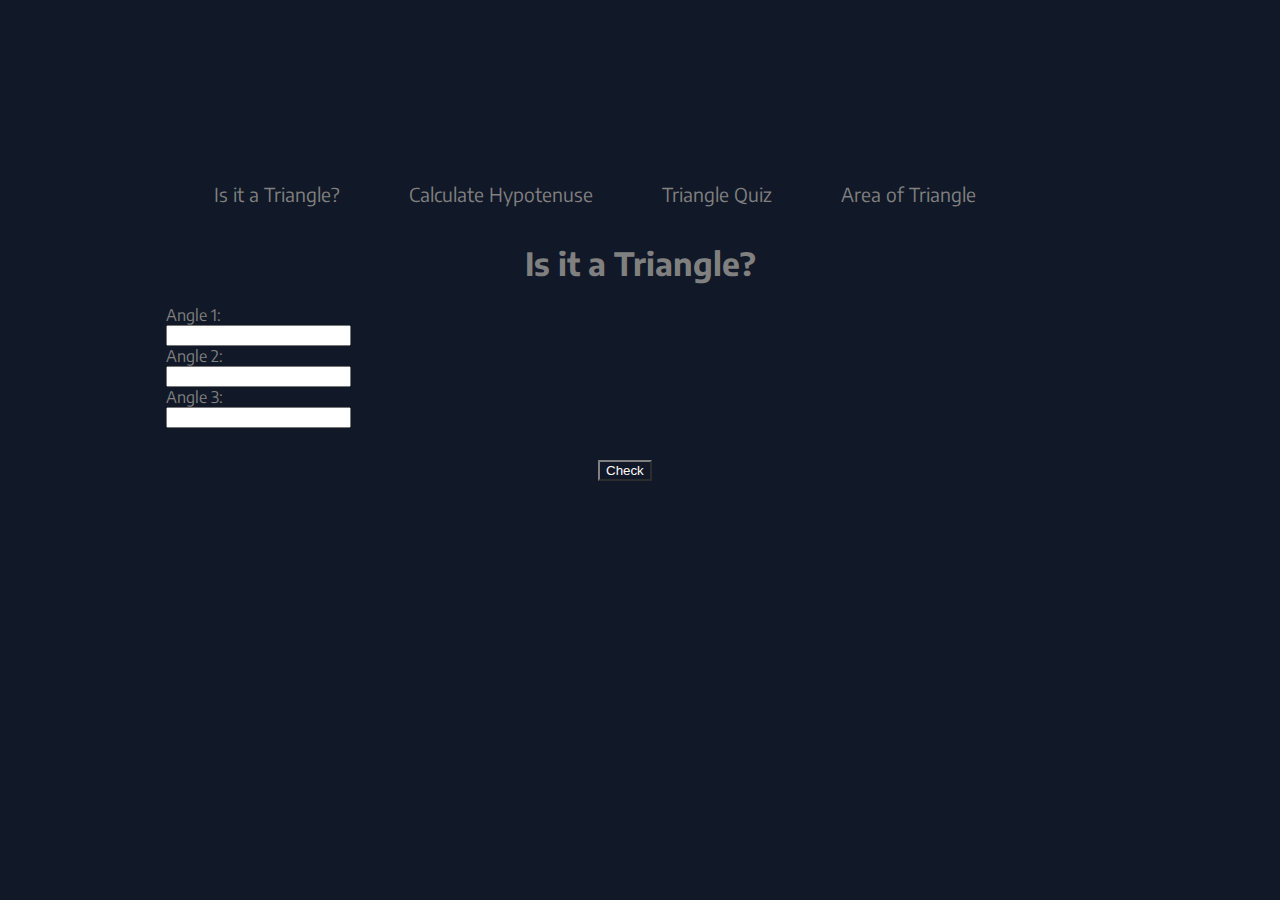
<file: index.html>
<!DOCTYPE html>
<html lang="en">

<head>
    <meta charset="UTF-8">
    <meta http-equiv="X-UA-Compatible" content="IE=edge">
    <meta name="viewport" content="width=device-width, initial-scale=1.0">
    <title>Is it a Triangle?</title>
</head>
<link rel="stylesheet" href="./main.css">
<body>
    <div class = "navigation">
        <span><a style = "color : gray; padding: 2rem;text-decoration: none;" href="index.html">Is it a Triangle?</a></span>
        <span><a style = "color : gray; padding: 2rem;text-decoration: none;" href="hypotenuse.html">Calculate Hypotenuse</a></span>
        <span><a style = "color : gray; padding: 2rem;text-decoration: none;" href="quiz.html">Triangle Quiz</a></span>
        <span><a style = "color : gray; padding: 2rem;text-decoration: none;" href="area.html">Area of Triangle</a></span>
    </div>
    <h1 class="header">Is it a Triangle?</h1>
    <label for="angle-one">Angle 1:</label>
    <input style="display: block"  type="number" class="angle-input" />
    <label for="angle-two"></label>Angle 2:
    <input style="display: block" type="number" class="angle-input" />
    <label for="angle-three">Angle 3:</label>
    <input  style="display: block" type="number" class="angle-input" />
    <button class="btn" id="check-btn">Check</button>
    <div id="output"></div>
    <script src="./istriangle.js"></script>
</body>

</html>
</file>
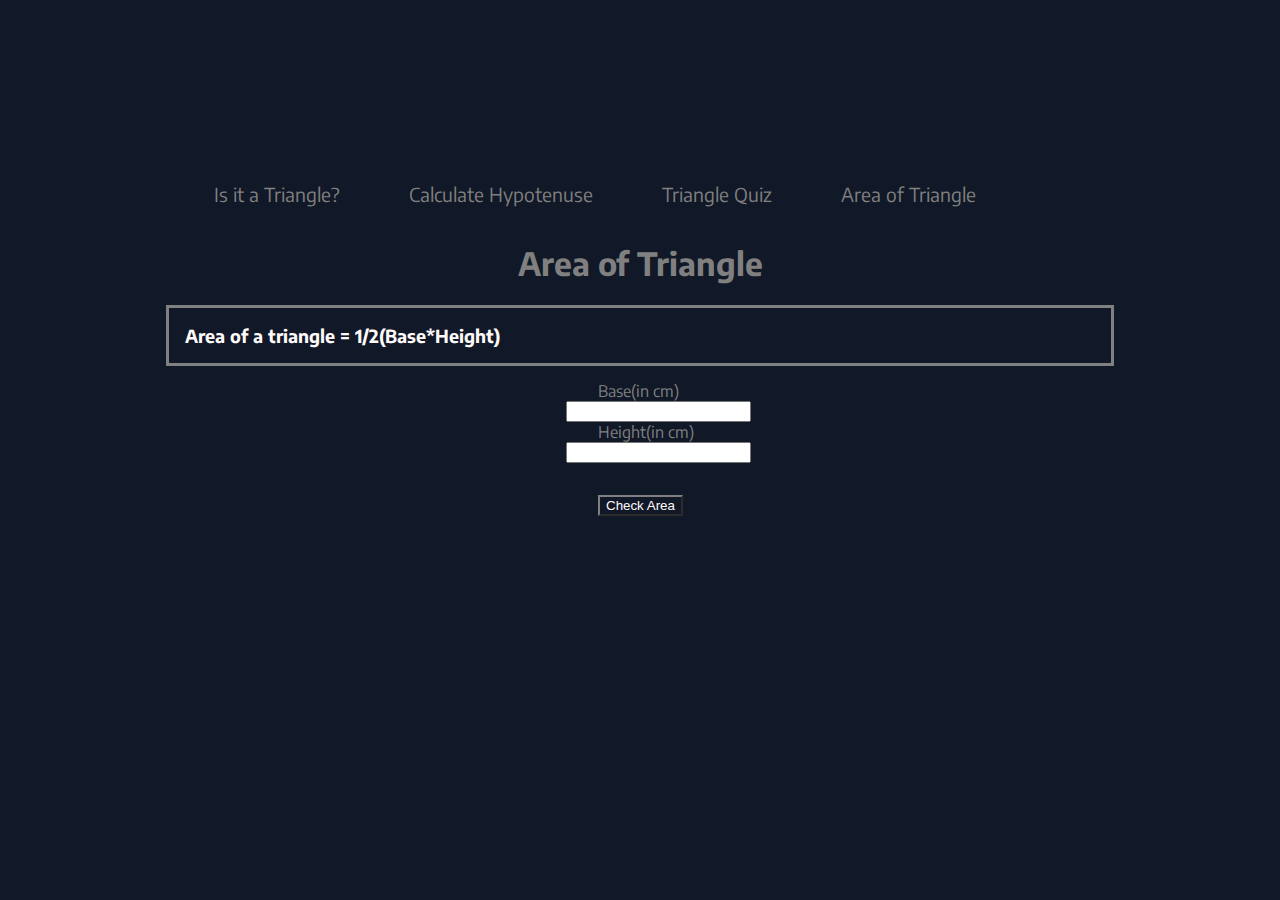
<file: area.html>
<!DOCTYPE html>
<html lang="en">
<head>
    <meta charset="UTF-8">
    <meta http-equiv="X-UA-Compatible" content="IE=edge">
    <meta name="viewport" content="width=device-width, initial-scale=1.0">
    <title>Area</title>
</head>
<link rel="stylesheet" href="./main.css">
<body>
    <div class = "navigation">
        <span><a style = "color : gray; padding: 2rem; text-decoration: none;" href="index.html">Is it a Triangle?</a></span>
        <span><a style = "color : gray; padding: 2rem; text-decoration: none;" href="hypotenuse.html">Calculate Hypotenuse</a></span>
        <span><a style = "color : gray; padding: 2rem; text-decoration: none;" href="quiz.html">Triangle Quiz</a></span>
        <span><a style = "color : gray; padding: 2rem; text-decoration: none;" href="area.html">Area of Triangle</a></span>
    </div>
    <h1 class="header">Area of Triangle</h1>

    <h2 style="font-size: large; color: snow; border: solid gray; padding: 1rem";>Area of a triangle = 1/2(Base*Height)</h2>

    <label style="margin-left: 27rem;" for ="base">Base(in cm)</label>
    <input style="display: block; margin-left: 25rem" type="number" class="input-sides">

    <label style="margin-left: 27rem;" for ="height">Height(in cm)</label>
    <input style="display: block;margin-left: 25rem" type="number" class="input-sides">

    <button class="btn" id="area-btn">Check Area</button>

    <div id="output"></div>

    </div>
    <script src="./area.js"></script>
</body>
</html>
</file>
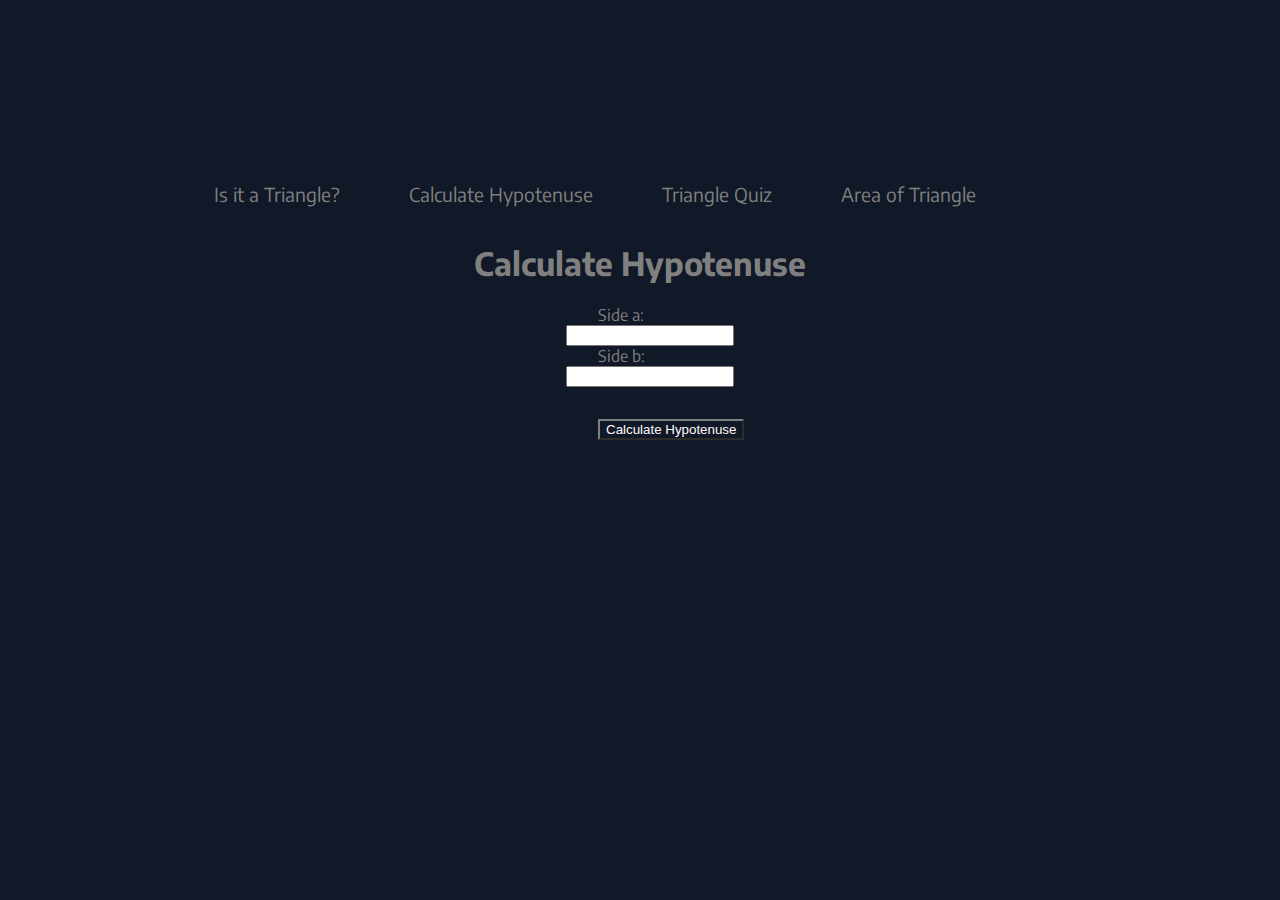
<file: hypotenuse.html>
<!DOCTYPE html>
<html lang="en">
<head>
    <meta charset="UTF-8">
    <meta http-equiv="X-UA-Compatible" content="IE=edge">
    <meta name="viewport" content="width=device-width, initial-scale=1.0">
    <title>Hypotenuse</title>
</head>
<link rel="stylesheet" href="./main.css">
<body>
    <div class = "navigation">
        <span><a style = "color : gray; padding: 2rem; text-decoration: none;" href="index.html">Is it a Triangle?</a></span>
        <span><a style = "color : gray; padding: 2rem; text-decoration: none;" href="hypotenuse.html">Calculate Hypotenuse</a></span>
        <span><a style = "color : gray; padding: 2rem; text-decoration: none;" href="quiz.html">Triangle Quiz</a></span>
        <span><a style = "color : gray; padding: 2rem; text-decoration: none;" href="area.html">Area of Triangle</a></span>
    </div>
    <h1 class="header">Calculate Hypotenuse</h1>
    
    <label style="margin-left: 27rem" for="sideA">Side a: </label>
    <input style="display: block; margin-left: 25rem;width: 10rem;" type="number" class="side-input">

    <label style="margin-left: 27rem" for="sideB">Side b: </label>
    <input style="display: block; margin-left: 25rem;width: 10rem;" type="number" class="side-input">

    <button class="btn" id="calculate-btn">Calculate Hypotenuse</button>

    <div id="output"></div>

    <script src="./hypotenuse.js"></script>
</body>
</html>
</file>
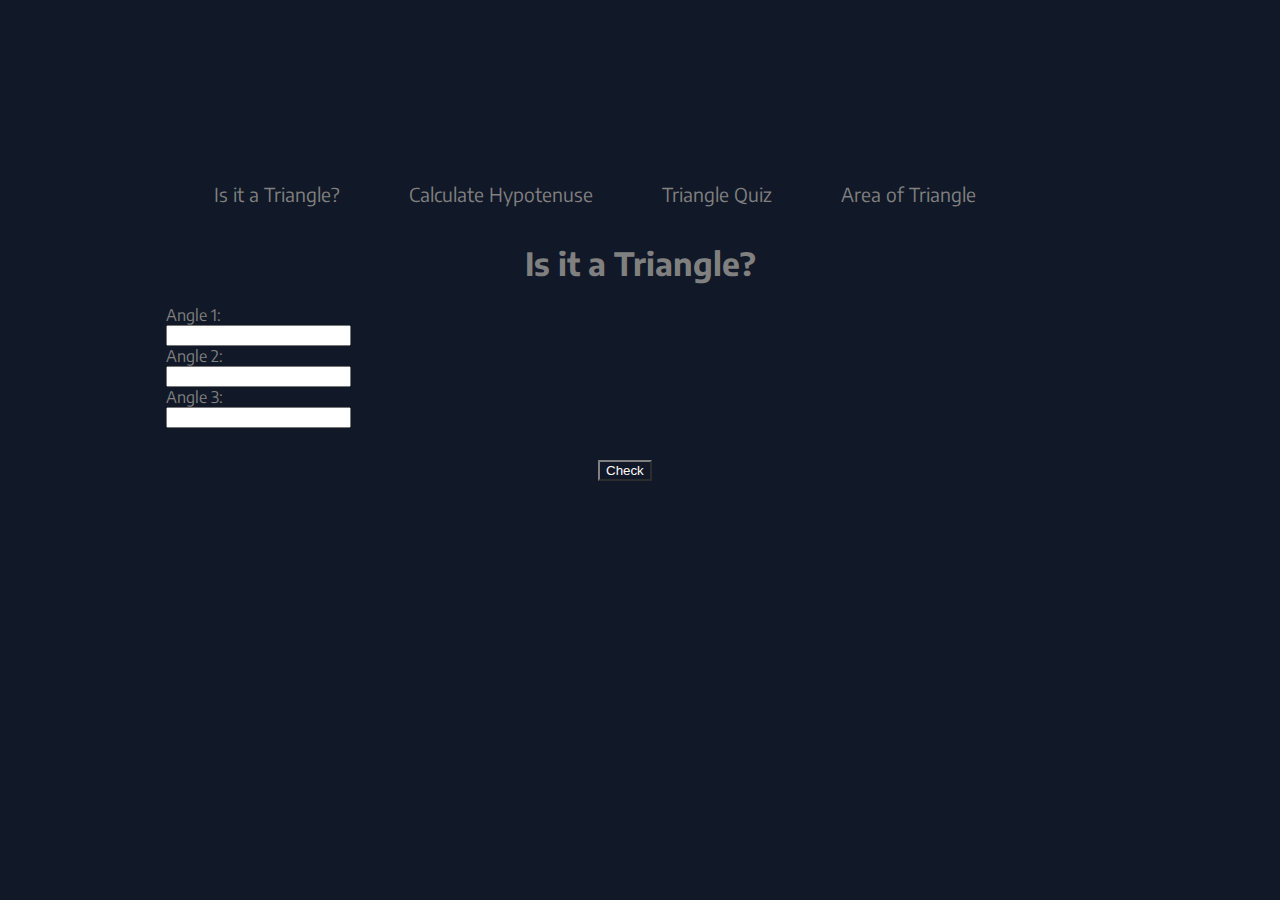
<file: istriangle.html>
<!DOCTYPE html>
<html lang="en">

<head>
    <meta charset="UTF-8">
    <meta http-equiv="X-UA-Compatible" content="IE=edge">
    <meta name="viewport" content="width=device-width, initial-scale=1.0">
    <title>Is it a Triangle?</title>
</head>
<link rel="stylesheet" href="./main.css">
<body>
    <div class = "navigation">
        <span><a style = "color : gray; padding: 2rem;text-decoration: none;" href="istriangle.html">Is it a Triangle?</a></span>
        <span><a style = "color : gray; padding: 2rem;text-decoration: none;" href="hypotenuse.html">Calculate Hypotenuse</a></span>
        <span><a style = "color : gray; padding: 2rem;text-decoration: none;" href="quiz.html">Triangle Quiz</a></span>
        <span><a style = "color : gray; padding: 2rem;text-decoration: none;" href="area.html">Area of Triangle</a></span>
    </div>
    <h1 class="header">Is it a Triangle?</h1>
    <label for="angle-one">Angle 1:</label>
    <input style="display: block"  type="number" class="angle-input" />
    <label for="angle-two"></label>Angle 2:
    <input style="display: block" type="number" class="angle-input" />
    <label for="angle-three">Angle 3:</label>
    <input  style="display: block" type="number" class="angle-input" />
    <button class="btn" id="check-btn">Check</button>
    <div id="output"></div>
    <script src="./istriangle.js"></script>
</body>

</html>
</file>
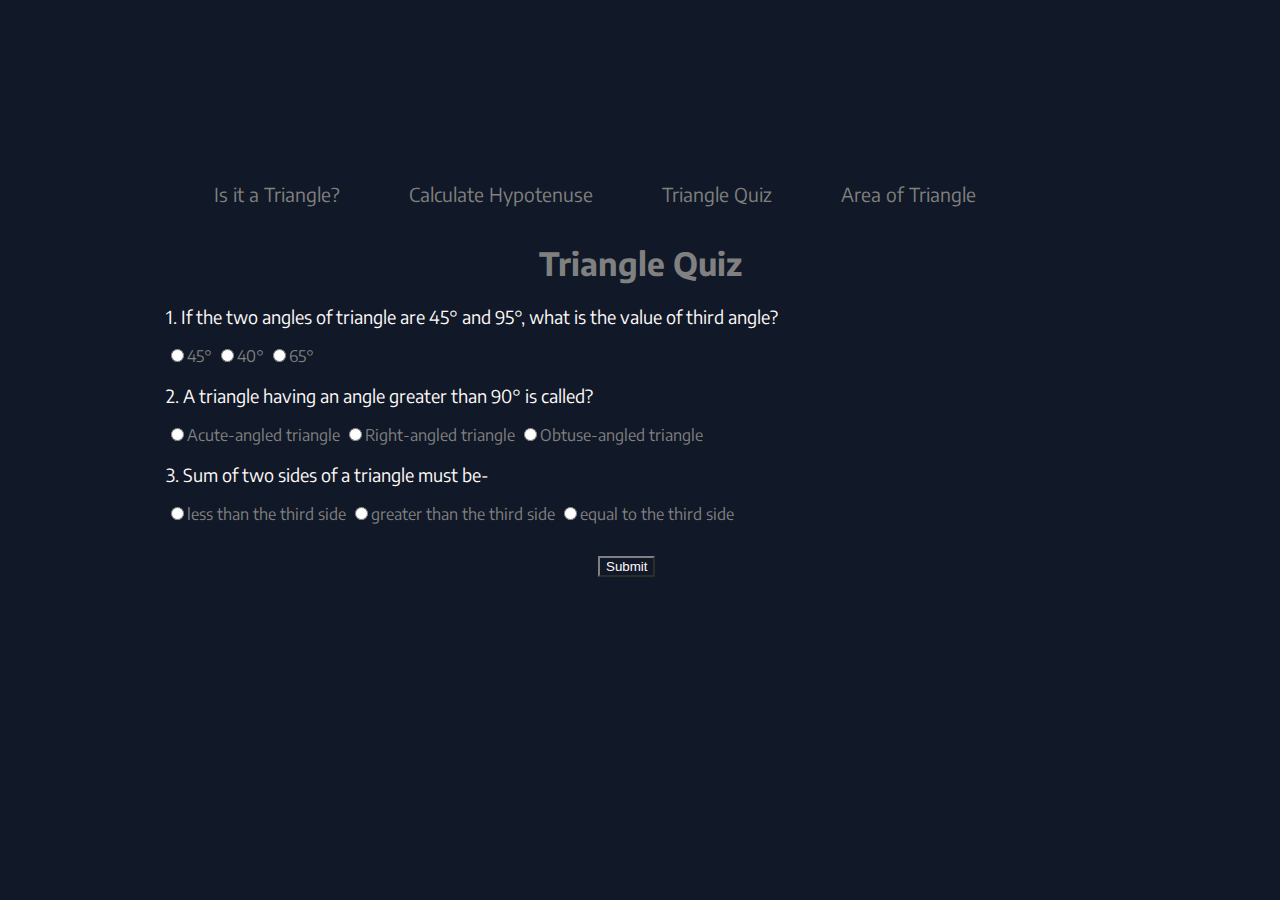
<file: quiz.html>
<!DOCTYPE html>
<html lang="en">

<head>
    <meta charset="UTF-8">
    <meta http-equiv="X-UA-Compatible" content="IE=edge">
    <meta name="viewport" content="width=device-width, initial-scale=1.0">
    <title>Triangle Quiz</title>
</head>
<link rel="stylesheet" href="./main.css">
<body>
    <div class = "navigation">
        <span><a style = "color : gray; padding: 2rem; text-decoration: none;" href="index.html">Is it a Triangle?</a></span>
        <span><a style = "color : gray; padding: 2rem; text-decoration: none;" href="hypotenuse.html">Calculate Hypotenuse</a></span>
        <span><a style = "color : gray; padding: 2rem; text-decoration: none;" href="quiz.html">Triangle Quiz</a></span>
        <span><a style = "color : gray; padding: 2rem; text-decoration: none;" href="area.html">Area of Triangle</a></span>
    </div>
    <h1 class="header">Triangle Quiz</h1>
    <form class = "quiz-form">

            <div class="question-container">
                <p style="font-size: large; color: snow;">1. If the two angles of triangle are 45° and 95°, what is the value of third angle?</p>
                <label><input type="radio" name="question1" value="45°">45°</label>
                <label><input type="radio" name="question1" value="40°">40°</label>
                <label><input type="radio" name="question1" value="65°">65°</label>
            </div>
    
            <div class="question-container">
                <p style="font-size: large; color: snow;"">2. A triangle having an angle greater than 90° is called?</p>
                <label><input type="radio" name="question2" value="Acute-angled triangle">Acute-angled triangle</label>
                <label><input type="radio" name="question2" value="Right-angled triangle">Right-angled triangle</label>
                <label><input type="radio" name="question2" value="Obtuse-angled triangle">Obtuse-angled triangle</label>
            </div>
    
            <div class="question-container">
                <p style="font-size: large; color: snow;"">3. Sum of two sides of a triangle must be-</p>
                <label><input type="radio" name="question3" value="less than the third side">less than the third
                    side</label>
                <label><input type="radio" name="question3" value="greater than the third side">greater than the third
                    side</label>
                <label><input type="radio" name="question3" value="equal to the third side">equal to the third side</label>
            </div>
    
        </form>
    
        <button class="btn" id = "submit-btn">Submit</button>
    
        <div id = "output-box"></div>
        <script src="./quiz.js"></script>
    </body>
    
    </html>
</file>
<file: main.css>
@import url('https://fonts.googleapis.com/css2?family=Encode+Sans:wght@400;700&display=swap');

body{
    font-family: 'Encode Sans', sans-serif;
    margin:150px;
    padding: 1rem; 
    background-color: #111827;
    color: gray;
    text-align: centre;
    display: block;
}

.navigation {
    background-color: var(--primary-color);
    color: whitesmoke;
    padding: 1rem;
    border-bottom-left-radius: 1rem;
    font-size: larger;
}

.header{
    text-align: center;
}

.btn{
    display: block;
    margin-top: 2rem;
    margin-left: 27rem;
    background: transparent;
    color: snow;
    border-color: gray;
}
</file>
